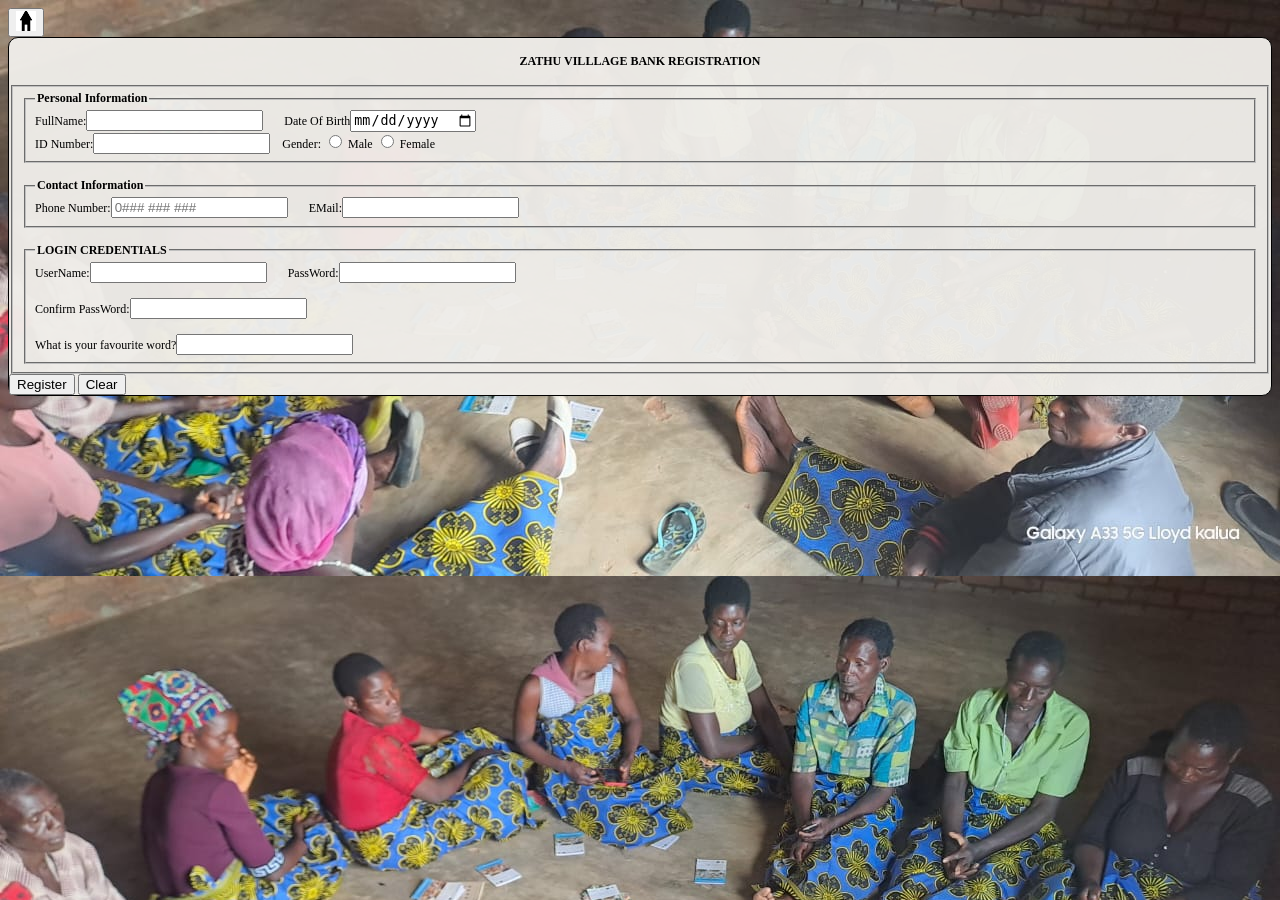
<file: register.html>
<!DOCTYPE html>
<html>
<head>
    <title>Registration</title>
    <link rel="stylesheet" href="style.css">
    <!--<script src="register.js" defer></script>-->
</head>
<body>
    <a href="index.html" title="Home"><button ><img src="hom.jpeg" alt="icon" width="20" height="20"></button></a>
   <form method="POST" action="register.php" >
      <div >     
        <h4>ZATHU VILLLAGE BANK REGISTRATION</h4></div>
      <div>
        <fieldset>        
       <fieldset> 
        <legend><strong>Personal Information</strong></legend>
        <label for="fullname" class="vic">FullName:<input type="text" name="Fname" id="fullname" required></label>&nbsp;&nbsp;&nbsp;&nbsp;&nbsp;&nbsp;
        <label for="dob">Date Of Birth<input type="date" name="dateofbirth" id="dob"></label>&nbsp;<br>
        <label for="idNo">ID Number:<input type="text" name="IDnumber" id="idNo" required></label>&nbsp;&nbsp;&nbsp;
        <label class="vic">Gender:</label>
        <input type="radio"name="Gender" id="Male" value="Male" required>
        <label for="Male">Male</label>
        <input type="radio"name="Gender" id="Female" value="Female">
        <label for="Female">Female</label>&nbsp;&nbsp;&nbsp;&nbsp;&nbsp;&nbsp;

       

        
       </fieldset><br>
       <fieldset class="zed">
        <legend><strong>Contact Information</strong></legend>
        <label for="phonenumber">Phone Number:<input type="number"name="PhoneNumber" id="phonenumber" min="0" placeholder="0### ### ###" required></label>&nbsp;&nbsp;&nbsp;&nbsp;&nbsp;&nbsp;
        <label for="email">EMail:<input type="email"name="Email" id="email"></label>&nbsp;&nbsp;&nbsp;&nbsp;&nbsp;&nbsp;
       
       </fieldset><br>
       <fieldset class="zed">
        <legend><strong>LOGIN CREDENTIALS</strong></legend>
        <label for="username">UserName:<input type="text" name="UserName" id="username" required></label>&nbsp;&nbsp;&nbsp;&nbsp;&nbsp;&nbsp;
        <label for="password">PassWord:<input type="password" name="PassWord" id="password"  required minlength="10"></label><br><br>
        <label for="confirm">Confirm PassWord:<input type="password" name="PassWordConfirm" id="confirm"  required></label><br><br>
        <label for="keyword">What is your favourite word?<input type="text" name="keyword" id="keyword"></label>
        
       </fieldset>
       </fieldset>
       <input type="submit" name="save" value="Register" id="save" class="yoo">
       <input type="reset" name="clear" value="Clear" id="oka" class="yoo">
       </div>
   </form> 
   
</body>
</html>
</file>
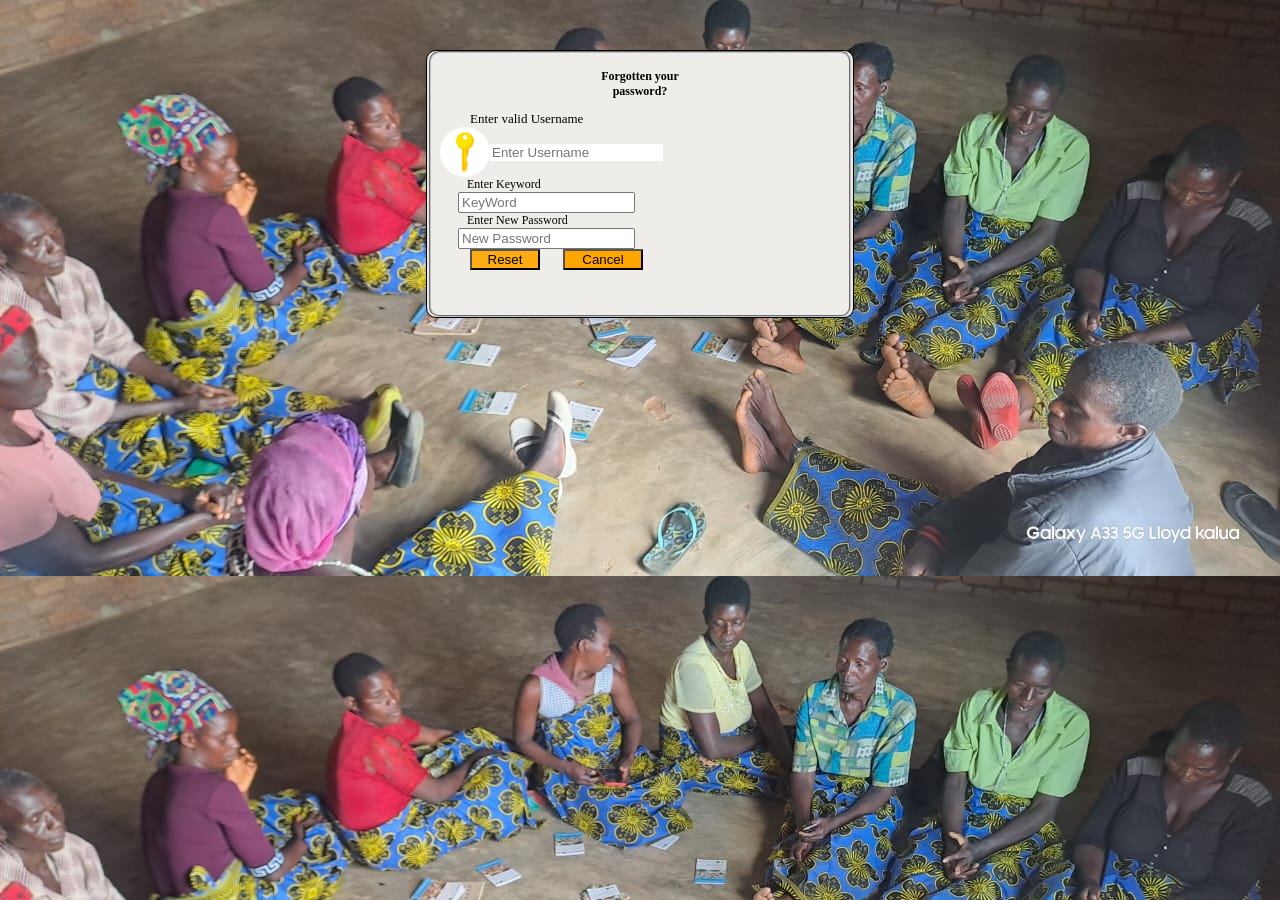
<file: reset.html>
<!DOCTYPE html>
<html lang="en">
<head>  
    <title>Reset Password</title>
    <link rel="stylesheet" href="style.css">
</head>
<body id="contain">
  
    <div id="divme">
    <form method="POST" action="reset.php" >
     <fieldset id="set">
        <p><b>Forgotten your<br> password?</b></p>
     <label for="username" id="labe">Enter valid Username</label><br>   
     <div id="conti">
       <img src="key.jpg" width="20px" height="50px" id="photo">
       <input type="text" name="Username" id="username1" placeholder="Enter Username">
     </div id="divme">
     <div>
      &nbsp; &nbsp; &nbsp; &nbsp; &nbsp;<label for="fav">Enter Keyword<br>&nbsp;&nbsp; &nbsp; &nbsp;<input type="text" name="keyword" placeholder="KeyWord" id="fav"></label><br>
      &nbsp; &nbsp; &nbsp; &nbsp; &nbsp;<label for="NewPssword">Enter New Password<br>&nbsp;&nbsp; &nbsp; &nbsp;<input type="password" name="NewPassword" placeholder="New Password" id="Newpassword"></label><br>
      </div>
      <button name="reset" id="rest">Reset</button>
      <button name="cancel" id="canc">Cancel</button>
     </fieldset>
    </form>   
   </div> 
   
</body>
</html>
</file>
<file: style.css>
body{
    background-image: url(zz.jpg);
    overflow: hidden;
    
}
.container{
    display: flex;
   justify-content: center;
   margin-top: 60px;
}
a{
    text-decoration: none;
}
h2{
    background-color:rgba(255, 166, 0, 0.881);
    text-align: center;
    border-radius: 10px;
}
#labe{
    font-size: small;
    margin-left: 30px;
    margin-bottom: 10px;
}

#conti{
    display: flex;
   align-items: center;
   gap: 0;  
}
#username1{
   border: none ;   
}
#photo{   
    width: 50px;
    height: 50px;
    border-radius: 50%;
    background-color:rgba(255, 255, 255, 0.861);   
}
#contain{
    background-image: url(zz.jpg);
    display: flex;
    justify-content: center;
    margin-top: 50px;
}
p,h4{
    text-align: center;
}
#canc{

    border-radius: 1px;
    width: 80px; 
    background-color: orange;
}
#rest{
    border-radius: 1px;
    width: 70px;
    background-color: rgba(255, 166, 0,0.922);
    margin-right: 20px;
    margin-left: 30px;
}
#btn{
    background-color:rgba(255, 166, 0,0.906);
}
#field{
    background-color:rgba(240, 238, 234, 0.959);
    border-radius: 10px;
}
#set{
    border-radius: 10px;
    background-color: rgba(240, 238, 234, 0.959);
    height: 250px;
    width:400px;
}
form{
    
    height:auto ;
    background-color:rgba(240, 238, 234, 0.959);
    border:1px solid;
    border-radius:10px;
    box-shadow: 0 1px 4px rgba(0,0,0,0.1);
    margin:auto;
    font-size:12px;
    margin-bottom: 40px;
}
</file>
